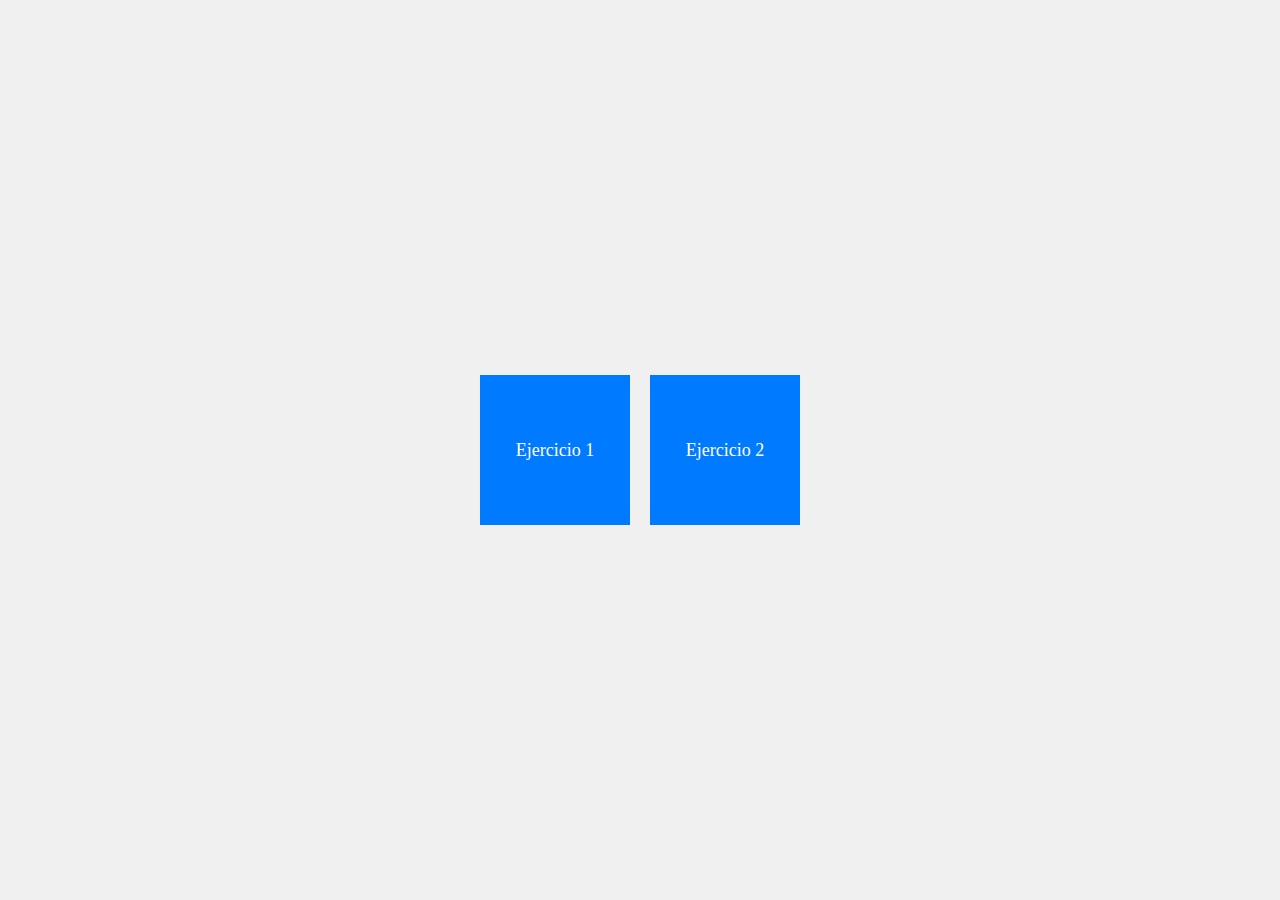
<file: templates/index.html>
<!DOCTYPE html>
<html lang="es">
<head>
<meta charset="UTF-8">
<meta name="viewport" content="width=device-width, initial-scale=1.0">
<link rel="stylesheet" type="text/css" href="/static/css/index.css">


<title>Evaluacion 3</title>
</head>
<body>
  <div class="button-container">
    <a href="ejercicio1" class="button">Ejercicio 1</a>
    <a href="ejercicio2" class="button">Ejercicio 2</a>
  </div>
</body>
</file>
<file: static/css/index.css>
body {
    display: flex;
    justify-content: center;
    align-items: center;
    height: 100vh;
    margin: 0;
    background-color: #f0f0f0;
  }

  .button-container {
    display: grid;
    grid-template-columns: repeat(2, 1fr);
    gap: 20px;
  }

  .button {
    display: flex;
    justify-content: center;
    align-items: center;
    width: 150px;
    height: 150px;
    font-size: 18px;
    background-color: #007BFF;
    color: white;
    border: none;
    text-decoration: none; /* Elimina el subrayado de los enlaces */
    cursor: pointer;
    transition: background-color 0.3s ease;
  }

  .button:hover {
    background-color: #0056b3;
  }
</file>
